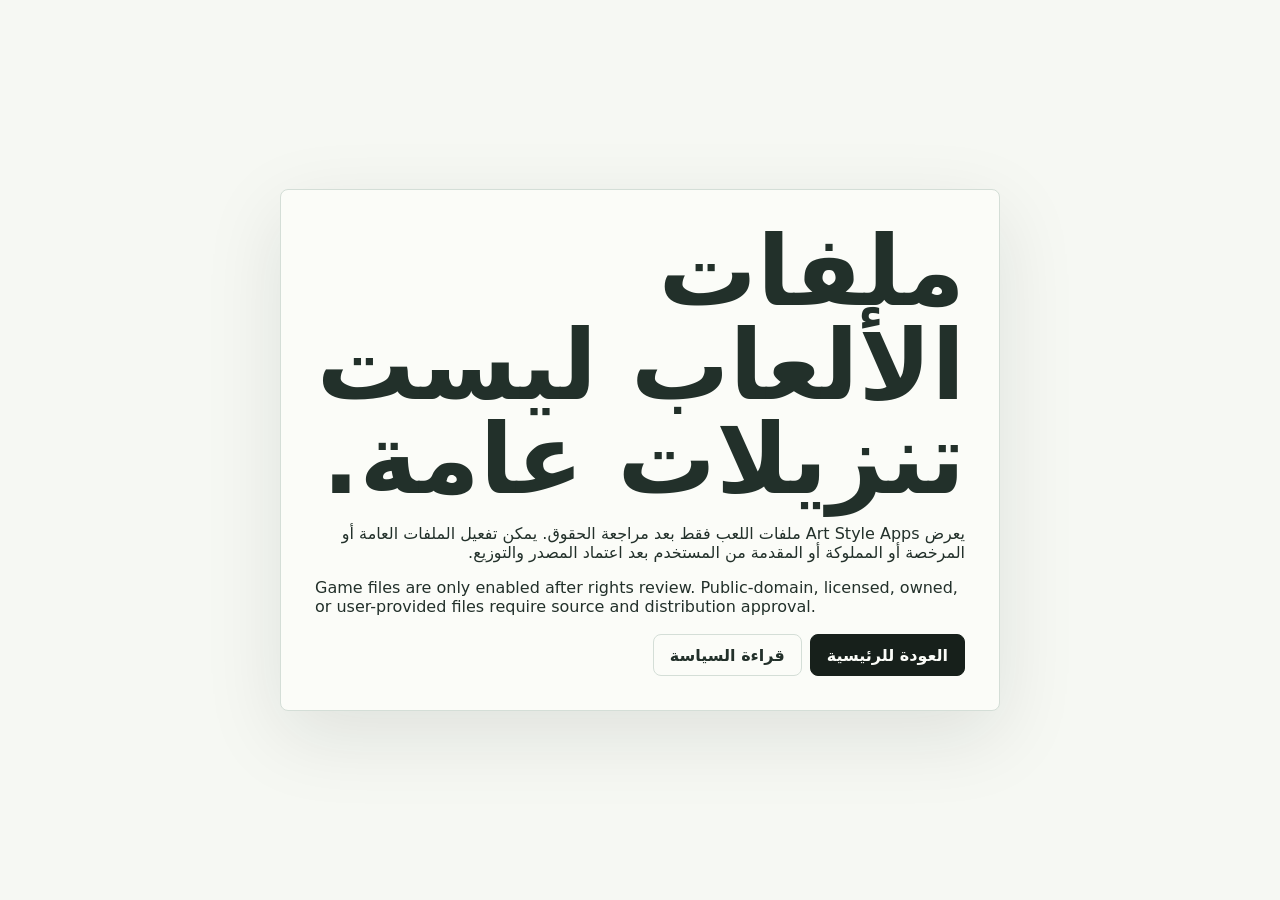
<file: legal/roms-unavailable.html>
<!doctype html>
<html lang="ar" dir="rtl">
  <head>
    <meta charset="utf-8" />
    <meta name="viewport" content="width=device-width, initial-scale=1" />
    <meta name="robots" content="noindex, follow" />
    <link rel="stylesheet" href="/assets/css/main.css" />
    <link rel="icon" href="/assets/icons/favicon.svg" type="image/svg+xml" />
    <title>ملفات الألعاب غير متاحة · Art Style Apps</title>
  </head>
  <body class="legal-page">
    <main>
      <h1>ملفات الألعاب ليست تنزيلات عامة.</h1>
      <p>
        يعرض Art Style Apps ملفات اللعب فقط بعد مراجعة الحقوق. يمكن تفعيل الملفات
        العامة أو المرخصة أو المملوكة أو المقدمة من المستخدم بعد اعتماد المصدر
        والتوزيع.
      </p>
      <p lang="en" dir="ltr">
        Game files are only enabled after rights review. Public-domain, licensed,
        owned, or user-provided files require source and distribution approval.
      </p>
      <div class="section-actions">
        <a class="button dark" href="/">العودة للرئيسية</a>
        <a class="button ghost" href="/rom-policy">قراءة السياسة</a>
      </div>
    </main>
  </body>
</html>
</file>
<file: assets/css/main.css>
@import url("./00-tokens.css");
@import url("./01-base.css");
@import url("./02-layout.css");
@import url("./03-components.css");
@import url("./04-pages.css");
@import url("./05-utilities.css");
</file>
